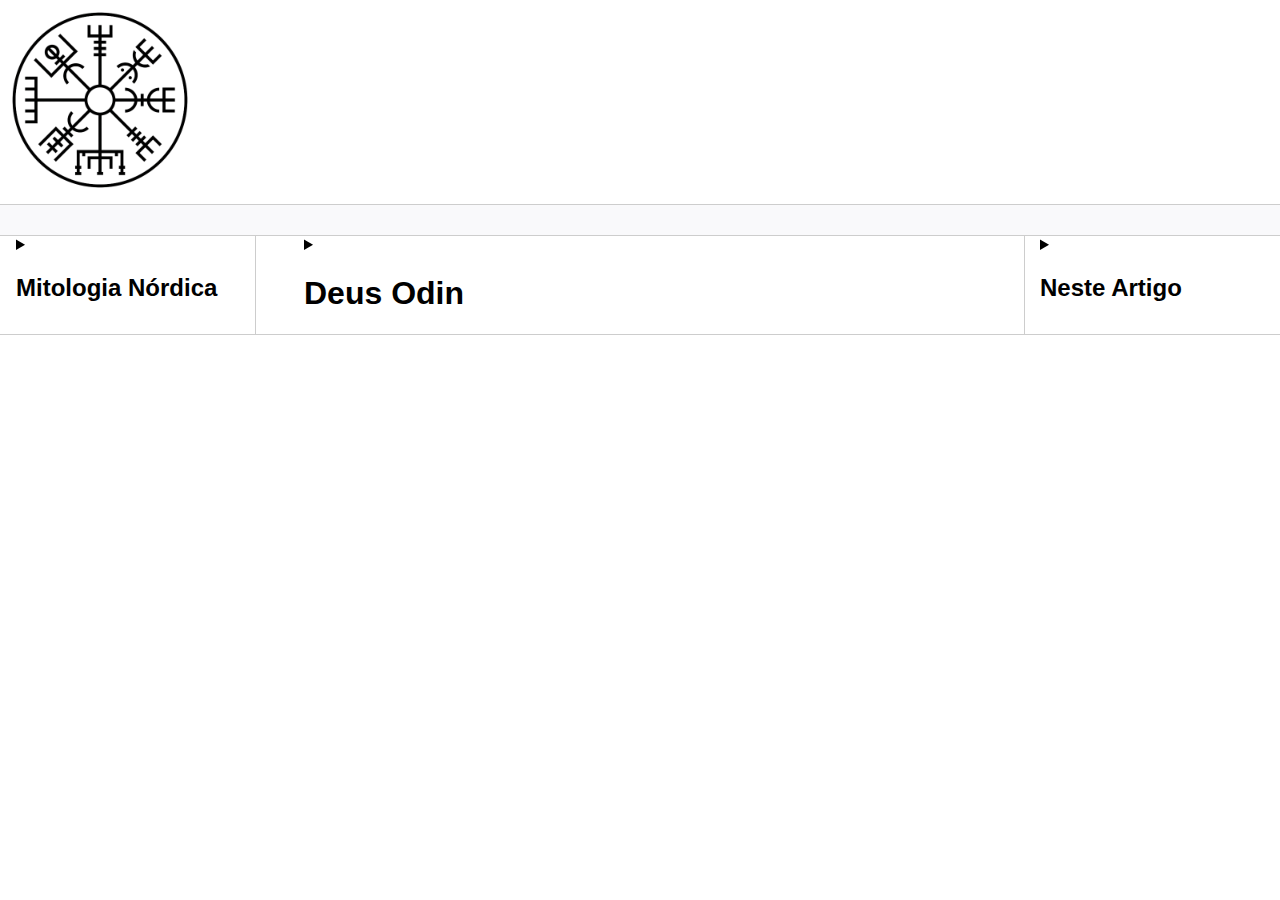
<file: index.html>
<!DOCTYPE html>
<html lang="pt-br">
<head>
    <meta charset="UTF-8">
    <meta http-equiv="X-UA-Compatible" content="IE=edge">
    <meta name="viewport" content="width=device-width, initial-scale=1.0">
    <title>Odin</title>
    <link rel="stylesheet" href="assets/css/style.css">
    <link rel="shortcut icon" href="assets/images/favcon2.webp" type="image/webp">
</head>
<body>

    <header>   
        <div class="logo">
            <img title="Elmo do Terror
            " alt="logo simbolo Nórdico" src="assets/images/simbolo.png" width="200"/>
        </div>
    </header>

    <div class="bar"></div>

    <article>
        <aside>
            <details>
                <summary>
                    <h2>Mitologia Nórdica</h2>
                </summary>
                <ul>
                    <li><a href="#">Odin</a></li>
                    <li><a href="thor.html">Thor</a></li>
                </ul>
            </details>
        </aside>

        <main>
            <details>
                <summary>
                    <h1>Deus Odin</h1>
                </summary>
                <p>Odin ou Ódin (em nórdico antigo: Óðinn; em germânico comum: Wōdanaz) é considerado o deus principal do clã dos deuses Æsir, o clã mais importante de deuses da mitologia nórdica e nas crenças das religiões neopagãs germânicas. Também é conhecido como "Pai de Todos" e "O enviado do Senhor da Guerra".</p>
                <figure>
                    <img title="Deus Odin" src="assets/images/odin.jpg" alt="Ilustração do Deus Nórdico Odin">
                    <legend><strong><em>Ilustração do Deus Nórdico Odin</em></strong></legend>
                </figure>
                <h2 id="tipoDeus">Era Deus do que? <a title="voltar para o topo da página" href="#ancoras">&#x2B06;&#xFE0F;</a></h2>
                <p>Seu papel, como o de muitos deuses nórdicos, era complexo; era o deus da sabedoria, da guerra e da morte, embora também, em menor escala, da magia, da poesia, da profecia, da vitória e da caça. Era sobretudo adorado pelas classes sociais superiores.</p>

                <h2 id="morada">Onde vivia <a title="voltar para o topo da página" title="voltar para o topo da página" href="#ancoras">&#x2B06;&#xFE0F;</a></h2>
                <p>Odin morava em Asgard, no palácio de Valaskjálf, que ele construiu para si, e onde se encontra seu trono, o Hliðskjálf, onde podia observar o que acontecia em cada um dos nove mundos, graças aos seus dois corvos Hugin e Munin. Durante o combate brandia sua lança, chamada Gungnir, e montava seu cavalo de oito patas, chamado Sleipnir.</p>
                <figure>
                    <img title="Asgard" width="550" src="assets/images/asgard.jpg" alt="Ilustração de Asgard">
                    <legend><strong><em>Ilustração de Asgard</em></strong></legend>
                </figure>
                <figure>
                    <img title="Palacio de Odin" height="500" src="assets/images/palacioDeOdin.jpg" alt="Ilustração do palacio de Valaskjálf">
                    <legend><strong><em>Ilustração do palacio de Valaskjálf</em></strong></legend>
                </figure>
                <figure>
                    <img title="Odin sentado em seu trono" width="500" src="assets/images/odinSentadoEmSeuTrono.jpg" alt="Ilustração do Deus Nórdico Odin sentado em seu trono Valaskjálf">
                    <legend><strong><em>Ilustração do Deus Nórdico Odin sentado em seu trono Valaskjálf</em
                        ></strong></legend>
                </figure>
                <figure>
                    <img title="corvos de Odin" src="assets/images/corvosDeOdin.jpg" alt="Ilustração dos corvos de Odin">
                    <legend><strong><em>Ilustração dos corvos de Odin</em></strong></legend>
                </figure>
                <figure>
                    <img title="lança de Odin" src="assets/images/lancaDeOdin.jpg" alt="Ilustração da lança utilizada pelo Deus Nórdico Odin">
                    <legend><strong><em>Ilustração da lança utilizada pelo Deus Nórdico Odin</em></strong></legend>
                </figure>
                <figure>
                    <img title="Cavalo de Odin" src="assets/images/cavaloDeOdin.jpg" alt="Ilustração do cavalo de oito patas do Deus Odin">
                    <legend><strong><em>Ilustração do cavalo de oito patas do Deus Odin</em></strong></legend>
                </figure>
                <h2 id="odinParentescos">Parentescos <a title="voltar para o topo da página" href="#ancoras">&#x2B06;&#xFE0F;</a></h2>
                <p>
                    Era filho de Borr e da jotun ("gigante") Bestla, irmão de Vili e Vé, esposo de Frigg e pai de vários dos deuses asses (Æsir), tais como <a href="thor.html"><strong><em>Thor</em></strong></a>, Balder, Vidar e Vali. Na poesia escáldica faz-se referência a ele com diversos kenningar, e um dos que são utilizados para mencioná-lo é Allföðr ("pai de todos").
                </p>
                <h2 id="tarefas">Tarefas <a title="voltar para o topo da página" href="#ancoras">&#x2B06;&#xFE0F;</a></h2>
                <p>
                    Como deus da guerra, era encarregado de enviar suas "filhas", as valquírias, para recolher os corpos dos heróis mortos em combate, os einherjar, que se sentam a seu lado no Valhalla de onde preside os banquetes. No fim dos tempos Odin conduzirá os deuses e os homens contra as forças do caos na batalha do fim do mundo, o Ragnarök. Nesta batalha o deus será morto e devorado pelo feroz lobo Fenrir, que será imediatamente morto por Vidar, que, com um pé sobre sua garganta, lhe arrancará a mandíbula.
                </p>
            </details>

            
        </main>

        <nav>
            <details>
                <summary>
                    <h2 id="ancoras">Neste Artigo</h2>
                </summary>
                <ul>
                    <li><a href="#odinParentescos">Parentescos</a></li>
                    <li><a href="#tipoDeus">Era Deus do que?</a></li>
                    <li><a href="#morada">Onde vivia?</a></li>
                    <li><a href="#tarefas">tarefas?</a></li>
                </ul>
            </details>
        </nav>
    </article>

    <footer>

    </footer>
</body>
</html>
</file>
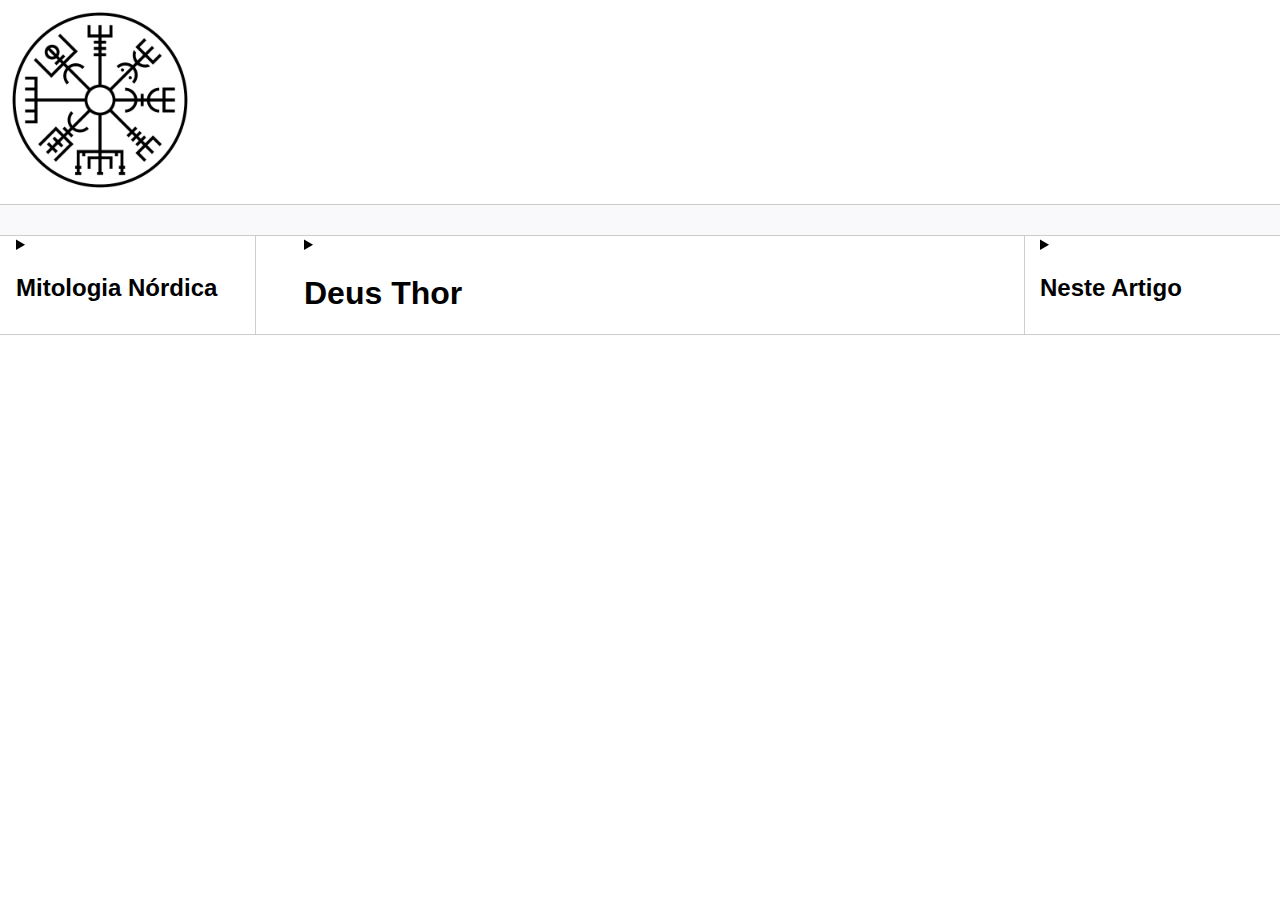
<file: thor.html>
<!DOCTYPE html>
<html lang="en">
<head>
    <meta charset="UTF-8">
    <meta http-equiv="X-UA-Compatible" content="IE=edge">
    <meta name="viewport" content="width=device-width, initial-scale=1.0">
    <title>Thor</title>
    <link rel="stylesheet" href="assets/css/style.css">
</head>
<body>

    <header>
        <div class="logo">
            <img title="Elmo do Terror
            " src="assets/images/simbolo.png" alt="logo simbolo nórdico" width="200"/>
        </div>
    </header>
    <div class="bar"></div>
    <article>
        <aside>
            <details>
                <summary>
                    <h2>Mitologia Nórdica</h2>
                </summary>
                <ul>
                    <li><a href="index.html">Odin</a></li>
                    <li><a href="#">Thor</a></li>
                </ul>
            </details>
        </aside>
        <main>
            <details>
                <summary><h1>Deus Thor</h1></summary>
                <h2 id="introducao">Introdução <a title="voltar para o topo da página" href="#ancoras">&#x2B06;&#xFE0F;</a></h2>
                <p>
                    Thor (nórdico antigo: Þórr) é o deus nórdico, dos trovões e das batalhas. Pertence ao clã dos deuses Æsir, e é filho do deus <a href="index.html"><strong><em>Odin</em></strong></a>. Thor usa como arma o martelo Mjolnir, e tem o cinto Megingjord, que lhe dobra a força. Está associado aos trovões, relâmpagos, tempestades, árvores de carvalho, força, proteção da humanidade e também a santificação, cura e fertilidade e a guerra.
                </p>

                <figure>
                    <img title="Deus Thor" src="assets/images/thor.jpg" alt="Ilustração do Deus nórdico Thor" width="500">
                    <legend><strong><em>Ilustração do Deus nórdico Thor</em></strong></legend>
                </figure>

                <p>
                    A divindade era conhecida pela mitologia germânica e paganismo como Þunor (em inglês antigo) ou Donar (em alto-alemão antigo), decorrente da língua protogermânica Þunraz (que significa "trovão"). Thor também é chamado de Ásaþórr, Ökuþórr, Hlórriði e Véurr.
                </p>

                <p>
                    Em última análise decorrente da religião protoindo-europeia, Thor é um deus devidamente destacado em toda a história registrada dos povos germânicos, a partir da ocupação romana de regiões da Germânia, para as expansões tribais do período de migração, a sua alta popularidade durante a Era Viquingue. Dentro do período moderno, Thor continuou a ser reconhecido no folclore rural de todas as regiões germânicas, é frequentemente referido em nomes de lugares e o dia da semana Thursday / Donnerstag (Quinta-feira) ou Dia de Thor, é utilizado desde o período pagão até os dias de hoje. No sul do Brasil, na variante regional riograndense do idioma alemão hunsriqueano, Donnerstag é Donnerstooch.
                </p>
                
                <p>
                    É filho de Odin (o deus supremo de Asgard) e Jord (a deusa de Midgard), foi casado com Sif. Durante o Ragnarök. Thor matará e será morto por Jörmungandr.
                </p>

                <h2 id="nome">Nome <a title="voltar para o topo da página" href="#ancoras">&#x2B06;&#xFE0F;</a></h2>

                <p>
                    O antigo nórdico Þórr, o inglês antigo Thunor e o alto-alemão antigo Donar são cognatos, descendentes de um germânico comum *þonaroz ou *þunraz, que significa "trovão". O nome do deus do trovão gaulês, Taranis e o deus irlandês Tuireann, também estão relacionados.
                </p>
                <p>
                    O nome de Thor é a origem do dia da semana Thursday (Quinta-feira). Ao empregar uma prática conhecida como Interpretatio germanica durante o período do Império Romano, os povos germânicos adotaram o calendário romano semanal e substituíram os nomes dos deuses romanos pelas suas próprias divindades. O latin dies Iovis (dia de Júpiter) foi convertido para o proto-germânico *Þonares dagaz (Thor's day ou dia de Thor), do qual deriva o inglês moderno "Thursday".
                </p>

                <p>
                    Começando na Era Viquingue, os nomes de pessoas que contêm o theonym (do clássico grego theos [Deus] e nym [nome], um termo para o nome de um deus) Thōrr são registrados com grande freqüência. Antes daí, nenhum outro exemplo foi registrado. Nomes como esse podem ter florescido durante a Era Viquingue, como uma resposta desafiadora às tentativas de cristianização, semelhante à prática em larga escala de usar pingentes do martelo de Thor.
                </p>

                <p>
                    Por meio de um povoado escandinavo da Era Viquingue na Inglaterra, o nome da divindade em nórdico antigo foi introduzido em inglês antigo como Þór, aparentemente mudando a forma nativa do nome da divindade, Þunor. No entanto, a moderna ortografia Thor é uma anglicização do nome nórdico antigo da Era Viquingue no século XVII.
                </p>

                <h2 id="caracteristicas">Características <a title="voltar para o topo da página" href="#ancoras">&#x2B06;&#xFE0F;</a></h2>

                <p>
                    Thor era grande para um deus, extremamente forte (podendo comer uma vaca em uma "refeição"). e adorava disputas de poder e era o principal campeão dos deuses contra seus inimigos, os gigantes de gelo. Os fazendeiros, que apreciavam sua honestidade simplória e repugnância contra o mal, veneravam Thor em vez de Odin, que era mais atraente para os que eram dotados de um espírito de ataque, ou que valorizavam a sabedoria.
                </p>

                <p>
                    A arma de Thor era um martelo de guerra mágico, chamado Mjolnir com uma enorme cabeça e um cabo curto e que nunca errava o alvo e sempre retornava às suas mãos. Ele usava as luvas de ferro mágicas járngreipr para segurar o cabo do martelo e o cinturão Megingjard que aumentava sua força em dez vezes.
                </p>
                <p>
                    Teve também uma vida doméstica importante. Casou duas vezes, a primeira com a gigante Járnsaxa, que lhe deu um filho, Magni (força). Outro filho de nome Modi ("coragem") é também atestado nas fontes antigas, mas sem referir o nome da mãe. E o segundo casamento, que foi muito mais importante no mito do deus Thor, foi com Sif, a bela dama dos cabelos tão louros como o ouro. Com ela teve uma filha: Thrud
                </p>

                <p>
                    Os antigos escritores (Saxo, Adam de Bremen, Aelfric, Snorri) identificaram Thor com o deus greco-romano Júpiter porque ambos são filhos da Mãe-Terra, comandante das chuvas, dos raios e trovões, são protetores do mundo e da comunidade cujo símbolo era o carvalho, representando o tronco da família. Os animais de ambos deuses era o carneiro, o bode e a águia. Thor era sempre apresentado com seu martelo e Júpiter com seu cetro. Thor matou a serpente Jormungand e Júpiter o dragão Tifão. O historiador Tácito identificou Thor com Hércules, por causa de seu aspecto, força, arma e função de protetor do mundo.
                </p>

                <p>
                    Thor gostava da companhia de Loki, apesar do talento desse embusteiro para colocar ambos em confusões. As histórias de suas aventuras estão entre as mais ricas da mitologia nórdica. No panteão nórdico, Thor era o destruidor do mal e o segundo maior expoente dos deuses Aesir. A imagem de Thor aparece em muitas estelas rúnicas assim como seu nome ou seu martelo. Thor era um excelente guerreiro e já havia derrotado muitos gigantes, trolls, monstros, berserker e feras, segundo o Edda em Prosa. Thor percorria o mundo numa carruagem puxada por dois bodes chamados Tanngrísnir e Tanngnjóstr. Conta-se que quando Thor percorria o céu nessa carruagem as montanhas ruiam, e o barulho provocado pelas rodas do veículo originavam os trovões. Thor habitava em Thrudheimr (ou Thrudvangr) no salão Bilskirnir onde ele recebia os pobres depois que haviam morrido. Esse salão possuía 540 acomodações e era considerada a maior de todas as construções. O mensageiro de Thor era o veloz Thjalfi e sua criada era Röskva, irmã de Thjalfi. Quando Thor estava longe de seu lar ele matava seus bodes e os comia, e depois os ressuscitava com martelo mágico. Thor é o criador da constelação conhecida pelos viquingues como Dedo de Aurvandill. Era Thor o deus que mais possuía templos na Escandinávia.
                </p>

                <p>
                    No Ragnarok, a tarefa de Thor era matar a Jormungand ou Serpente Midgard (uma serpente tão grande que envolve a Terra), cria de Loki, mas ele morre na batalha.
                </p>

                <p>
                    Os anglo-saxões deram o nome de Thor ao quinto dia da semana, Thursday, ou Thor's day (quinta-feira, em inglês); o mesmo aconteceu entre os escandinavos que chamaram a quinta-feira de Torsdag. O mesmo acontece no idioma alemão em que a quinta-feira se chama Donnerstag (donner = trovão; tag = dia).
                </p>

                <figure>
                    <img title="Thor em sua montaria" src="assets/images/thorEmSuaMontaria.jpg" alt="Ilustração do Deus Nórdico Thor, em sua montaria" width="550">
                    <legend><strong><em>Ilustração do Deus Nórdico Thor, em sua montaria</em></strong></legend>
                </figure>

                <h2 id="simbolo">Símbolos <a title="voltar para o topo da página" href="#ancoras">&#x2B06;&#xFE0F;</a></h2>
                <p>
                    O mais importante símbolo de Thor é o martelo, Mjölnir (destruidor), que na pré-história escandinava surgia sob a forma de um machado - relacionado à fertilidade e aos fenômenos atmosféricos. O martelo de Thor, também se relaciona com os aspectos míticos de ferreiro do deus, ao criar trovões e relâmpagos. Existem evidências de que o culto ao martelo continuaram na Era Viquingue a serem propiciadores de fertilidade feminina para o casamento. O uso de pingentes com a forma do martelo foram um dos grandes elementos de identidade pagã no final da Era Viquingue (Langer, 2010), e segundo vários pesquisadores, serviu como uma resposta ao uso cotidiano de cruzes em pescoços dos cristãos convertidos. Recentemente, diversos formatos de pingente do martelo são vendidos em todo o mundo, demonstrando não somente a permanência do símbolo, mas também, a grandiosidade do mito de Thor na cultura e no imaginário contemporâneo, que atinge de forma impressionante o cinema, a literatura, os quadrinhos/banda desenhada e as artes plásticas em geral.[carece de fontes]
                </p>
                <p>
                    Além do martelo, Thor usava ainda outros dois artefactos que estavam directamente ligados ao mjölnir. O járngreipr, umas luvas de ferro, que Thor usava para manejar o mjölnir. O terceiro artefacto era o cinto (megingjord) que lhe concedia um tremendo aumento da sua força, e igualmente o tornava apto a manejar o martelo.
                </p>

                <figure>
                    <img title="martelo de thor" src="assets/images/marteloDeThor.jpg" alt="Imagem do martelo de Thor">
                    <legend><strong><em>Imagem do martelo de Thor</em></strong></legend>
                </figure>

                <figure>
                    <img title="luvas de Thor" src="assets/images/luvaDeThor.jpg" alt="Ilustração de como seria as luvas de Thor" width="450">
                    <legend><strong><em>Ilustração de como seria as luvas de Thor</em></strong></legend>
                </figure>
                
                <figure>
                    <img title="luvas de Thor" src="assets/images/cintoDeThor.jpg" alt="Ilustração do cinto de Thor">
                    <legend><strong><em>Ilustração do cinto de Thor</em></strong></legend>
                </figure>

                
                
            </details>

        </main>
        <nav>
            <details>
                <summary>
                    <h2 id="ancoras">Neste Artigo</h2>
                </summary>
                <ul>
                    <li><a href="#introducao">Introdução</a></li>
                    <li><a href="#nome">Nome</a></li>
                    <li><a href="#caracteristicas">Características</a></li>
                    <li><a href="#simbolo">Símbolos</a></li>
                </ul>
            </details>
        </nav>
    </article>

    <footer>

    </footer>
    
</body>
</html>
</file>
<file: assets/css/style.css>
body, html {
    margin: 0;
    padding: 0;
    font-family: 'Segoe UI', Tahoma, Geneva, Verdana, sans-serif;
}
ul { list-style: none; padding-left: 5px; }
a { color:blue; text-decoration: none;}
.bar {
    background-color: #f9f9fb;
    padding:15px;
    border-top: solid 1px #cdcdcd;
    border-bottom: solid 1px #cdcdcd;
}
article {
    max-width: 1440px;
    margin: auto;
    grid-gap: 3rem;
    display: grid;
    gap: 3rem;
    grid-template-areas: "aside main nav";
    grid-template-columns: minmax(0,15rem) minmax(0,2.5fr) minmax(0,15rem);
    padding-left: 1rem;
    padding-right: 1rem;
}
footer{
    min-height: 100px;
    border-top: solid 1px #cdcdcd;
}
nav {
    border-left: solid 1px #cdcdcd;
    padding-left: 15px;
}
aside {
    border-right: solid 1px #cdcdcd;
}
figure {
    text-align: center;
}
</file>
